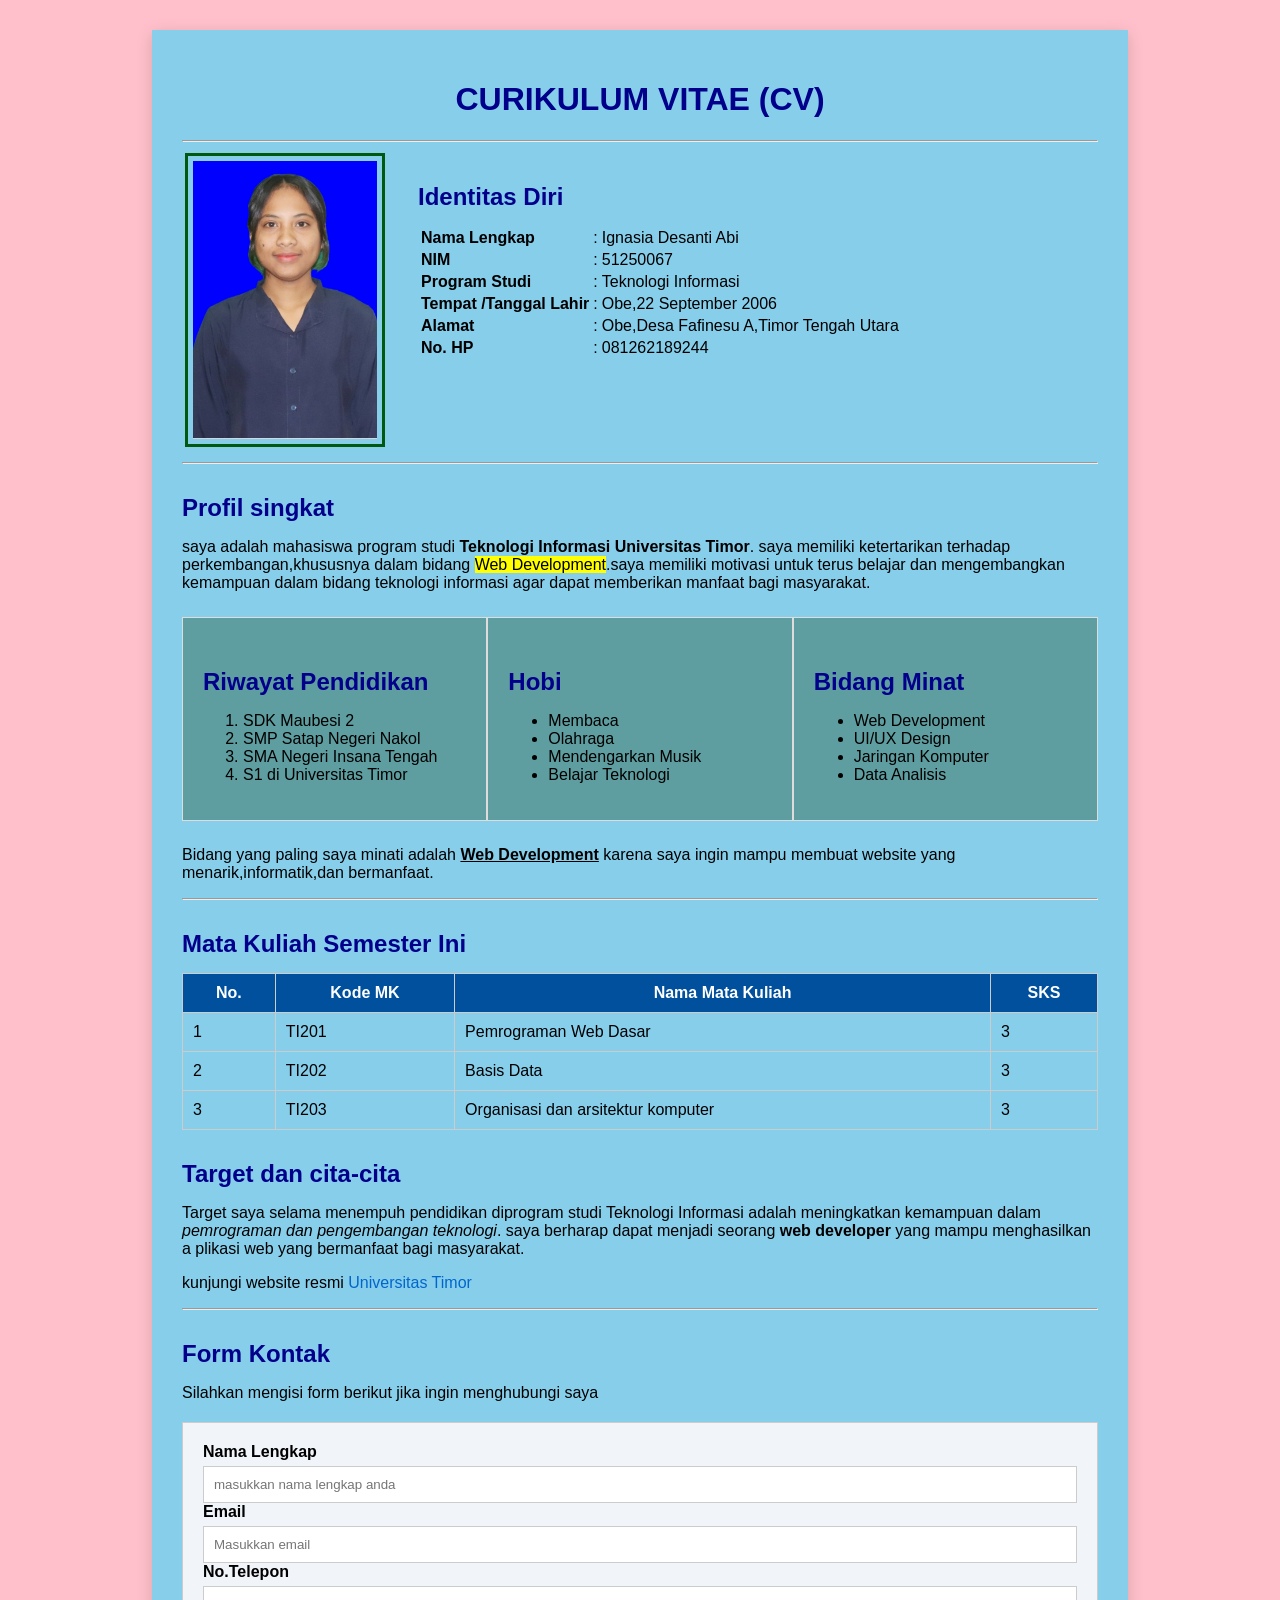
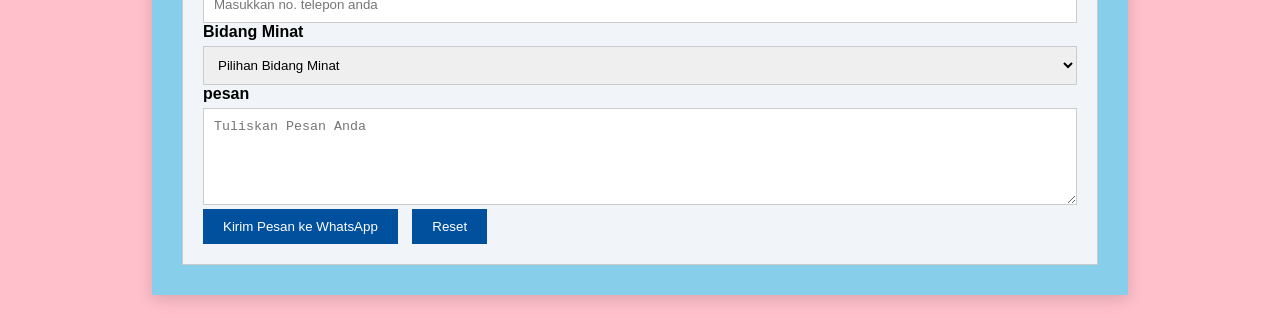
<file: index.html>
<!DOCTYPE html>
<html lang="en">
<head>
    <meta charset="UTF-8">
    <meta name="viewport" 
          content="width=device-width, initial-scale=1.0">
    <title>CURIKULUM VITAE (CV)</title>
    <link rel="stylesheet" href="style.css">
</head>
<body>
    <div class="container">
    <h1>CURIKULUM VITAE (CV)</h1>
    <hr>
    <table class="identitas">
        <tr>
            <!-- kolom foto -->
            <td class="kolom-foto">
            <img src="51250067.jpg" alt="foto profil" class="foto-profil">
            </td>
            <td class="kolom-identitas">
                <h2>Identitas Diri</h2>
            <table class ="data-identitas">
                <tr>
                    <td><strong>Nama Lengkap</strong></td>
                    <td>:</td>
                    <td>Ignasia Desanti Abi</td>
                </tr>
                    <tr>
                        <td><strong>NIM</strong></td>
                        <td>:</td>
                        <td>51250067</td>
                    </tr>
                    <tr>
                        <td><strong>Program Studi</strong></td>
                        <td>:</td>
                        <td>Teknologi Informasi</td>
                    </tr>
                    <tr>
                        <td><strong>Tempat /Tanggal Lahir</strong></td>
                        <td>:</td>
                        <td>Obe,22 September 2006</td>
                    </tr>
                    <tr>
                        <td><strong>Alamat</strong></td>
                        <td>:</td>
                        <td>Obe,Desa Fafinesu A,Timor Tengah Utara</td>
                    </tr>
                    <tr>
                        <td><strong>No. HP</strong></td>
                        <td>:</td>
                        <td>081262189244</td>
                    </tr>
                </table>
            </td>
        </tr>
    </table>

    <hr>
    <h2>Profil singkat</h2>
    <p> saya adalah mahasiswa program studi <strong> Teknologi Informasi Universitas 
    Timor</strong>.
        saya memiliki ketertarikan terhadap perkembangan,khususnya dalam bidang <mark>Web Development</mark>.saya memiliki motivasi untuk terus belajar dan mengembangkan kemampuan dalam bidang teknologi informasi agar dapat memberikan manfaat bagi masyarakat.
    </p>
    <div class ="grid-informasi">
    <div class="card">
    <h2>Riwayat Pendidikan</h2>
    <ol>
        <li>SDK Maubesi 2</li>
        <li>SMP Satap Negeri Nakol</li>
        <li>SMA Negeri Insana Tengah</li>
        <li>S1 di Universitas Timor</li>
    </div>

    <div class="card">
    <h2>Hobi</h2>
    <ul>
        <li>Membaca</li>
        <li>Olahraga</li>
        <li>Mendengarkan Musik</li>
        <li>Belajar Teknologi</li>
    </ul>   
    </div>
 
    <div class="card">
    <h2>Bidang Minat</h2>
    <ul>
        <li>Web Development</li>
        <li>UI/UX Design</li>
        <li>Jaringan Komputer</li>
        <li>Data Analisis</li>
    </ul>
    </div>
    </div>
    <p>Bidang yang paling saya minati adalah <strong><u>Web Development</u></strong>
       karena saya ingin mampu membuat website yang menarik,informatik,dan bermanfaat.
    </p>
    <hr>
    <h2>Mata Kuliah Semester Ini</h2>
    <table class="tabel-matakuliah">
        <tr>
            <th>No.</th>
            <th>Kode MK</th>
            <th>Nama Mata Kuliah</th>
            <th>SKS</th>
        </tr>
        <tr>
            <td>1</td>
            <td>TI201</td>
            <td>Pemrograman Web Dasar</td>
            <td>3</td>
        </tr>
        <tr>
            <td>2</td>
            <td>TI202</td>
            <td>Basis Data</td>
            <td>3</td>
        </tr>
        <tr>
            <td>3</td>
            <td>TI203</td>
            <td>Organisasi dan arsitektur komputer</td>
            <td>3</td>
        </tr>
    </table>
    <h2>Target dan cita-cita</h2>
    <p> 
        Target saya selama menempuh pendidikan diprogram studi Teknologi Informasi adalah meningkatkan kemampuan dalam <em> pemrograman dan pengembangan teknologi</em>.
        saya berharap dapat menjadi seorang <strong>web developer</strong> yang mampu menghasilkan a  plikasi web yang bermanfaat bagi masyarakat.
    </p>
    <p> kunjungi website resmi <a href="    https://unimor.ac.id" target="_blank">
    Universitas Timor</a></p>
   <hr>
    <h2>Form Kontak</h2>
    <p>Silahkan mengisi form berikut jika ingin menghubungi saya</p>
    <form id="formkontak">
        <div>
            <label for="nama">Nama Lengkap</label>
            <input type="text" id="nama" name="nama" placeholder="masukkan nama lengkap anda">
        </div>
        <div class="form-group">
            <label for="Email">Email</label>
            <input type="text" id="email" name="email" placeholder="Masukkan email">
        </div>
        <div class="form-group">
            <label for="telepon">No.Telepon</label>
            <input type="text" id="telepon" name="telepon" placeholder="Masukkan no. telepon anda">
        </div>
        <!-- ==================pilihan minat============ -->
        <div class="form-group">
        <label for="minat">Bidang Minat</label>
        <select name="minat" id="minat">
            <option value="">Pilihan Bidang Minat </option>
            <option value="web">Web Development</option>
            <option value="uiux">UI/UX Design</option>
            <option value="jaringan">Jaringan Komputer</option>
            <option value="data">Data Analisis</option>
        </select>
    </div>
    <!-- I========Text area ketik pesan======== -->
    <div class="form-group">
        <label for="pesan">pesan</label>
        <textarea name="pesan" id="pesan" rows="5" placeholder="Tuliskan Pesan Anda"></textarea>
    </div>
    <!-- ==========Tombol============ -->
        <button type="submit">Kirim Pesan ke WhatsApp</button>
    <button type="reset">Reset</button>

    </form>

    </div>

  

  

  <!-- gabung java sc -->
  <script>

 const form = document.getElementById("formkontak");

form.addEventListener("submit", function(event) {

    event.preventDefault();

    const nomorWhatsApp = "6281262189244";

    const nama = document.getElementById("nama").value;
    const email = document.getElementById("email").value;
    const telepon = document.getElementById("telepon").value;
    const minat = document.getElementById("minat").value;
    const pesanUser = document.getElementById("pesan").value;

    const isiPesan =
`Halo, saya menghubungi melalui website CV.

Nama Lengkap : ${nama}
Email        : ${email}
No. Telepon  : ${telepon}
Bidang Minat : ${minat}

Pesan:
${pesanUser}`;

    const pesanEncoded = encodeURIComponent(isiPesan);

    const urlWhatsApp =
        `https://web.whatsapp.com/send?phone=${nomorWhatsApp}&text=${pesanEncoded}`;

    window.open(urlWhatsApp, "_blank");

});
</script>


</body>
</html>
</file>
<file: style.css>
* {
	box-sizing: border-box ;
}

body{
	background-color:pink;
	font-family: arial, sans-serif;
	color:#000000;
	margin: 0;
	padding:30px;
}
.container {
	width: 80%;
	margin: auto;
	padding: 30px;
	box-shadow: 0 4px 15px rgba(0,0,0,0.15);
	background-color:skyblue;
}
h1 {
	color :darkblue;
	text-align: center;
	margin-bottom: 20 px;
}
h2 {
	color:darkblue;
	margin-top: 30px;
	margin-bottom: 15px;
}
p {
	font-size: 16px;
	line-height: 1,7;
	text-olign:justify;
}
.identitas {
	width: auto ;
}
.kolom-foto {
	vertical-align: top;
	padding-right:30px;
}
.kolom-identitas {
	vertical-align: top;
}
.foto-profil {
	width: 200px;
	border: 3px solid #00590e;
	padding: 5px;
}
.Data-identitas td {
	padding: 5px ;
} 
.tabel-matakuliah {
	width: 100%;
	border-collapse: collapse;
	margin-top: 15px;
	margin-bottom: 20px;
}    
.tabel-matakuliah th {
	background-color:  #00509e;
	color: white;
	padding: 10px;
	border: 1px solid #cccccc;
}
.tabel-matakuliah td {
	padding: 10px;
	border: 1px solid #cccccc;
}
a {
	color : #0066cc;
	text-decoration: none;
}
a:hover {
	color : red;
	text-decoration: underline;
}
form {
	background-color: #f1f5f9;
	padding: 20px;
	margin-top: 20px;

	border: 1px solid #cccccc;
}
label {
	display: block;
	font-weight: bold;
	margin-bottom: 5px;
}
input,
select,
textarea {
	width: 100%;
	padding:10px;
	border: 1px solid #cccccc;
	box-sizing: border-box;
}
textarea {
	resize: vertical;
}
button {
	background-color: #00509e;
	color: white;
	padding: 10px 20px;
	border:none;
	margin-right: 10px;
	cursor : pointer;
}
button :hover {
	background-color: #003366;

}
.footer {
	text-align: center;
	color: #666666;
	margin-top:30px;
}
.grid-informasi {
	display: grid;
	grid-template-columns: repeat(3, 1fr);
	gab:20px;
	margin-top: 25px;
	margin-bottom: 25px;
}
.card{
	background-color:cadetblue ; 
	padding: 20px;
	border:1px solid #dddddd;
}

@media (max-width: 768px){
	
	.container {
		width: 94%;
		margin: 10px auto;
		padding:15px;
	}

    h1 {font-size: 24px;}
    h2 { font-size:19px;}
    p { font-size:14px;line-height:1.6;}

  
    .identitas > tbody > tr {
    	display: flex;
    	flex-direction: column;
    }
    .kolom-foto {
    	width: 100%;
    	padding-right: 0;
    	text-align: center;
    	margin-bottom: 20px;
    }
    .kolom-identitas {
    	width: 100%;
    	padding-right: 0;
    }
    .kolom-identitas h2 {
    	margin-top: 0;
    	text-align: center;
    }
    .foto-profil {
    	width: 130px;
    }
    
    .Data-identitas td {
    	padding: 4px 2px;
    	font-size: 13px;
    	vertical-align: top;
    }
  
    .grid-informasi {
    	grid-template-columns: 1fr;
    	gap: 15px;
    }
    .card {
    	width: 100%;
    	padding: 15px;
    }
    .tabel-matakuliah { font-size: 12px; }
    form { padding:15px; }

    input,
    select,
    textarea {font-size: 14px;}

    button {
    	width: 100%;
    	margin-right: 0;
    	margin-bottom: 10px;
    }
}
</file>
